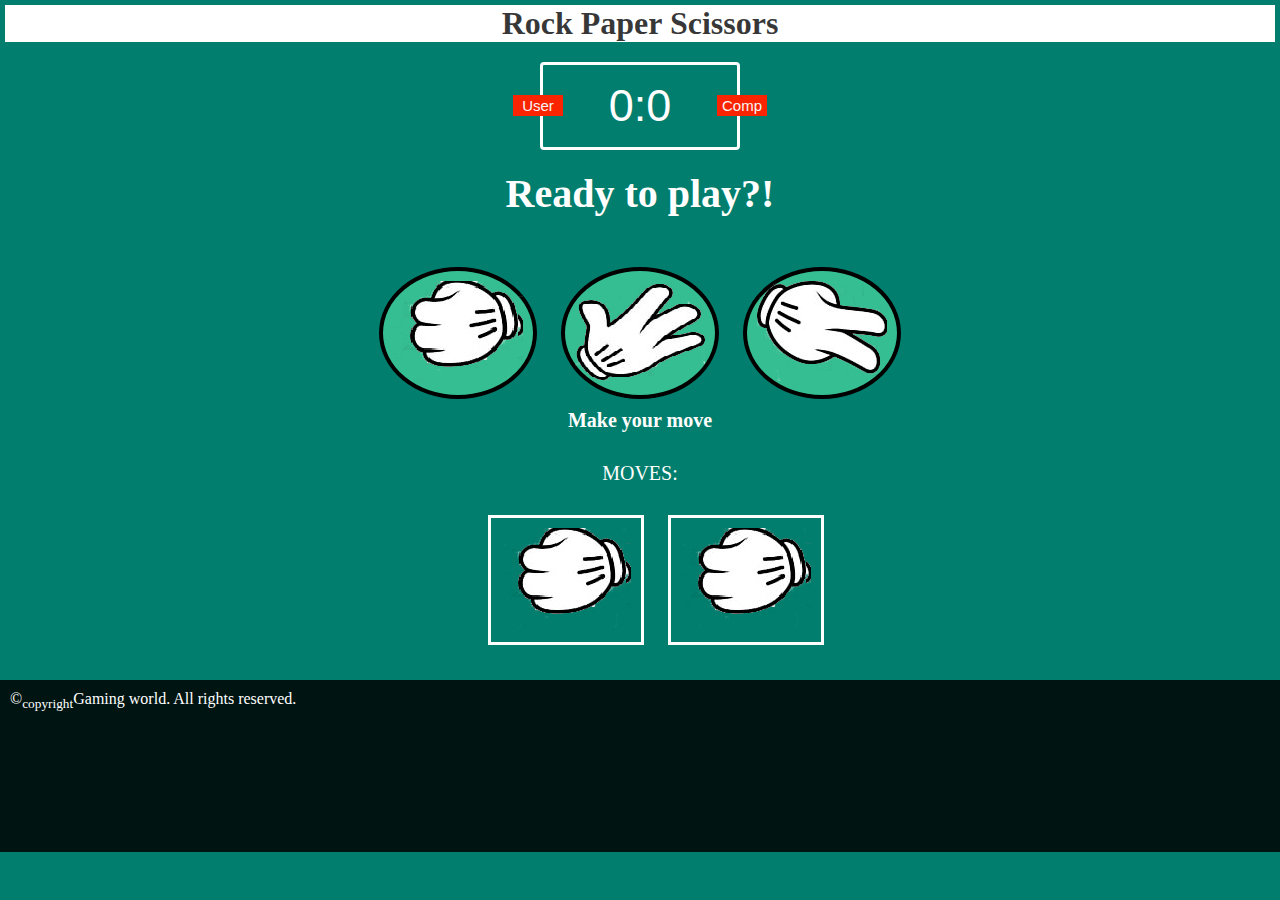
<file: index.html>
<!DOCTYPE html>
<html lang="en">
<head>
        <meta charset="UTF-8">
        <meta name="viewport" content="width=device-width, initial-scale=1.0">
        <title>Rock Paper Scissors</title>
        <link rel="stylesheet" href="style.css">
        <link rel="stylesheet" href="rps_style.css">
        
</head>
<body>

        <main>

        <h1 class='title'>Rock Paper Scissors</h1>
        <div class='score-board'>
                <div class="badge" id='user-label'>User</div>
                <div class="badge" id='comp-label'>Comp</div>
                <span id="user-score">0</span>:<span id="comp-score">0</span>
        </div>
        <div class="result">
                <p>
                        Ready to play?!
                </p>
                <h4></h4>
        </div>
        <div class="choices">
                <div class="choice" id='r'><img src="./rock.png" alt="Rock"></div>
                <div class="choice" id='p'><img src="./paper.png" alt="Paper"></div>
                <div class="choice" id='s'><img src="./scissors.png" alt="Scissors"></div>
        </div>

        <p id="action-prompt">Make your move</p>

        <div class="container-output">
        <p style='padding: 30px; color: white; font-size: 20px; text-align: center;'>MOVES: </p>
        <div style='margin-left:38%; align-self: center; color: white;'class='last-choice' id='last-choice-user'><img src="rock.png" alt="Rock"></div >
        <div style='margin-left:0%; align-self: center; color: white;'class='last-choice' id='last-choice-comp'><img src="rock.png" alt="Rock"></div >
        </div>

        </main>

        
        <footer>
                <div class='copyright'>
                        &copy;<sub>copyright</sub>Gaming world. All     rights reserved.
                </div>
        </footer>

        <script src="app.js" charset="utf-8"></script>
</body>
</html>
</file>
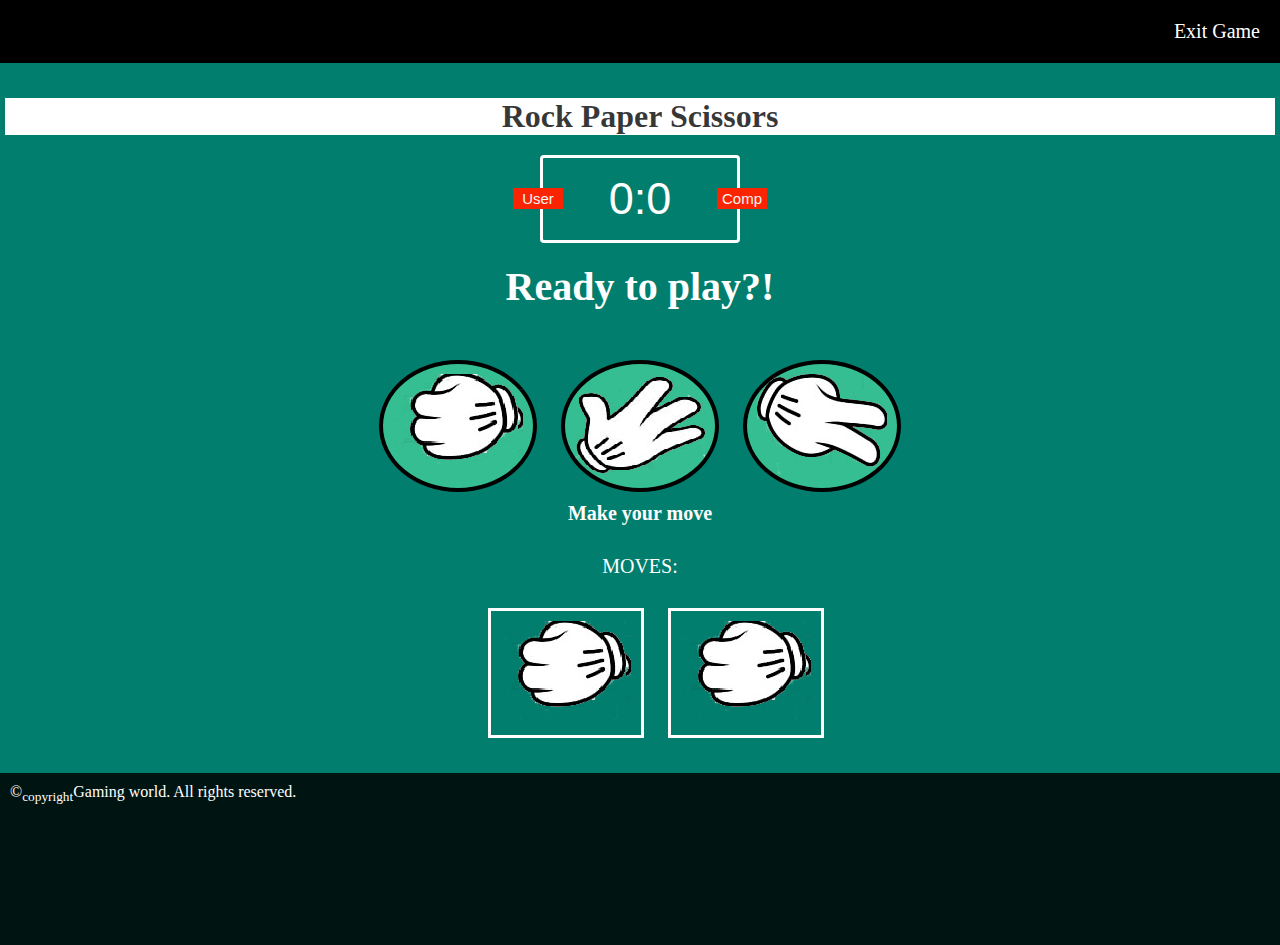
<file: rps_game.html>
<!DOCTYPE html>
<html lang="en">
<head>
        <meta charset="UTF-8">
        <meta name="viewport" content="width=device-width, initial-scale=1.0">
        <title>Rock Paper Scissors</title>
        <link rel="stylesheet" href="style.css">
        <link rel="stylesheet" href="rps_style.css">
        
</head>
<body>
        <header class='return'>
                <a style = 'text-decoration: none; font-size: 20px;' class='exit-link' href="game.html">Exit Game</a>
        </header>

        <main>

        <h1 class='title'>Rock Paper Scissors</h1>
        <div class='score-board'>
                <div class="badge" id='user-label'>User</div>
                <div class="badge" id='comp-label'>Comp</div>
                <span id="user-score">0</span>:<span id="comp-score">0</span>
        </div>
        <div class="result">
                <p>
                        Ready to play?!
                </p>
                <h4></h4>
        </div>
        <div class="choices">
                <div class="choice" id='r'><img src="./rock.png" alt="Rock"></div>
                <div class="choice" id='p'><img src="./paper.png" alt="Paper"></div>
                <div class="choice" id='s'><img src="./scissors.png" alt="Scissors"></div>
        </div>

        <p id="action-prompt">Make your move</p>

        <div class="container-output">
        <p style='padding: 30px; color: white; font-size: 20px; text-align: center;'>MOVES: </p>
        <div style='margin-left:38%; align-self: center; color: white;'class='last-choice' id='last-choice-user'><img src="rock.png" alt="Rock"></div >
        <div style='margin-left:0%; align-self: center; color: white;'class='last-choice' id='last-choice-comp'><img src="rock.png" alt="Rock"></div >
        </div>

        </main>

        
        <footer>
                <div class='copyright'>
                        &copy;<sub>copyright</sub>Gaming world. All     rights reserved.
                </div>
        </footer>

        <script src="app.js" charset="utf-8"></script>
</body>
</html>
</file>
<file: style.css>
*{
        margin: 0;
        padding: 0;
        box-sizing: border-box;
        color: white;
}

body {
        background-color: rgba(0, 0, 0, 0.945);
}

header {
        
        background-color: rgb(0, 0, 0);
        padding-top: 10px;
        margin-bottom: 30px;
}

header > marquee{
        font-size: 13px;
        direction: rtl;
        color: white;
}


main{
        padding: 5px;
}

.container{
        display: grid;
        grid-row-gap: 20px;
        grid-template-columns: 150px 150px 300px;
        grid-template-rows: 100px 300px 200px 100px;
        grid-column-gap: 10px;
}

.title-home{
        grid-area: 1/1/2/4;
        justify-self: center;
        align-self: center;
        font-size: 50px;
        font-family: cursive;
        color: rgb(32, 47, 116);
}

.info{
        width:300px;
        height: 300px;
        padding: 30px;
        grid-area: 2/1/3/3;
        background-color: rgb(22, 0, 82);
        color:rgb(255, 255, 255);
        font-size: 16px;
        position: relative;
        perspective: 800px;
}

.flap1, .flap2, .flap3, .flap4{
        position: absolute;
}

.flap1{
        top: 0;
        left: 0;
        background-color: rgb(7, 79, 161);
        width: 150px;
        height: 150px;
        z-index: 1;
        transform-origin: 0 0;
        transition: all 3s;
        transition-delay: 0.5s;
        
}

.flap2{
        top: 0;
        left: 150px;
        background-color: rgb(7, 79, 161);
        width: 150px;
        height: 150px;
        z-index: 1;
        transform-origin: 100% 0;
        transition: all 3s ease;
        transition-delay: 0.5s;
}

.flap3{
      top: 150px;
      left: 0;
      background-color: rgb(7, 79, 161);
      width: 150px;
      height:150px;
      transform-origin: 0 100%;
      transition: all 3s ease;  
      transition-delay: 0.5s;
}

.flap4{
        left: 150px;
        background-color: rgb(7, 79, 161);
        top: 150px;
        width: 150px;
        height: 150px;
        transform-origin: 100% 100%;
        transition: all 3s ease;
        transition-delay: 0.5s;
}

.info:hover .flap1{
        transform: rotate(-170deg);
        background-color: rgba(0, 0, 0, 0);
}
.info:hover .flap2{
        transform: rotate(-170deg);
        background-color: rgba(0, 0, 0, 0);
}
.info:hover .flap3{
        transform: rotate(-170deg);
        background-color: rgba(0, 0, 0, 0);
}
.info:hover .flap4{
        transform: rotate(-170deg);
        background-color: rgba(0, 0, 0, 0);
}


/*
.info:hover{
        background-color: rgb(75, 211, 181);
        transition-duration: 2s;
}
*/

.image{
        position: relative;
        grid-area: 2/3/3/4;
        background-color: black;
        transition-duration: 2s;
        transition-delay: 0.5s;
}

.visible{
        position: absolute;
        text-align: center;
        color:  rgb(123, 181, 248);
        top: 40px;
        text-transform: uppercase;
}

.hidden{
        position: absolute;
        text-align: center;
        color:black;
        top: 95px;
        text-transform: uppercase;
}

.image:hover{
        background-color:  rgb(123, 181, 248);
        transition-duration: 2s;
}

.text{
        border: 2px dotted black;
        padding: 3px;
        grid-area: 3/1/5/2;
}

.para1{
        border: 2px dotted black;
        grid-area: 3/2/4/4;
        position: relative;
}

.shutter{
        position: absolute;
        top: 0;
        left: 0;
        background-color: rgb(0, 128, 96);
        width: 457px;
        height: 200px;
        transition: all 2s ease;
        transition-delay: 0.5s;
}

.para1:hover .shutter{
        background-color: rgb(0, 30, 87);
        height:0
}


.para2{
        border: 2px dotted black;
        padding: 5px;
        grid-area: 4/2/5/4;
}

.copyright{
        padding: 10px;
        margin-top: 30px;
        padding-bottom: 140px;
        color: white;
}

footer{
        background-color: rgba(0, 0, 0, 0.842);
}
</file>
<file: rps_style.css>
body{
        background-color: rgb(1, 126, 109);
}

.return{
        padding: 20px;
        position: relative;
        text-align: end;
}


.title {
        color:rgba(0, 0, 0, 0.781);
        text-align: center;
        font-family: cursive;
        background-color: white;
}

.score-board{
        margin: 20px auto;
        border: 3px solid white;
        width: 200px;
        color: white;
        font-size: 45px;
        border-radius: 4px;
        text-align: center;
        padding: 15px 20px;
        font-family: sans-serif;
        position: relative;
}

.badge{
        background-color: rgb(250, 37, 0);
        color: whitesmoke;
        font-size: 15px;
        padding: 2px 2px;
        width: 50px;

}

#user-label{
        position: absolute;
        top: 30px;
        left: -30px;
}


#comp-label{
        position: absolute;
        top: 30px;
        right: -30px;
}

.result{
        font-size: 40px;
        color: white;
}

.result > p {
        text-align: center;
        font-family: 'Times New Roman', Times, serif;
        font-weight: bold;
}

.result > h4 {
        text-align: center;
        font-family: 'Times New Roman', Times, serif;
        font-weight: bold;
}

.choices{
        margin: 50px 0 0 0;
        text-align: center;
}


.choice {
        background-color: rgb(53, 190, 145);
        display: inline-block;
        border: 4px solid black;
        border-radius: 50%;
        padding: 10px;
        margin: 0 10px;
        transition: background 0.3s ease;
}

.choice:hover{
        cursor: grab;
        background-color: white;
}

#action-prompt{
        text-align: center;
        color: white;
        font-family: cursive;
        font-weight: bold;
        font-size: 20px;
        margin-top: 10px;
}

.green-glow{
        border: 4px solid #4dcc7d;
        box-shadow: 0 0 10px #31b43a;
        background-color: rgba(0, 245, 143, 0.432);
}

.red-glow{
        border: 4px solid #fc121b;
        box-shadow: 0 0 10px #d01115;
        background-color: rgba(255, 5, 5, 0.452);
}

.grey-glow{
        border: 4px solid #464647;
        box-shadow: 0 0 10px #25292b;
        background-color: rgba(128, 128, 128, 0.616);
}

.last-choice{
        display: inline-block;
        border: 3px solid white;
        padding: 10px;
        margin-right: 20px;
}
</file>
